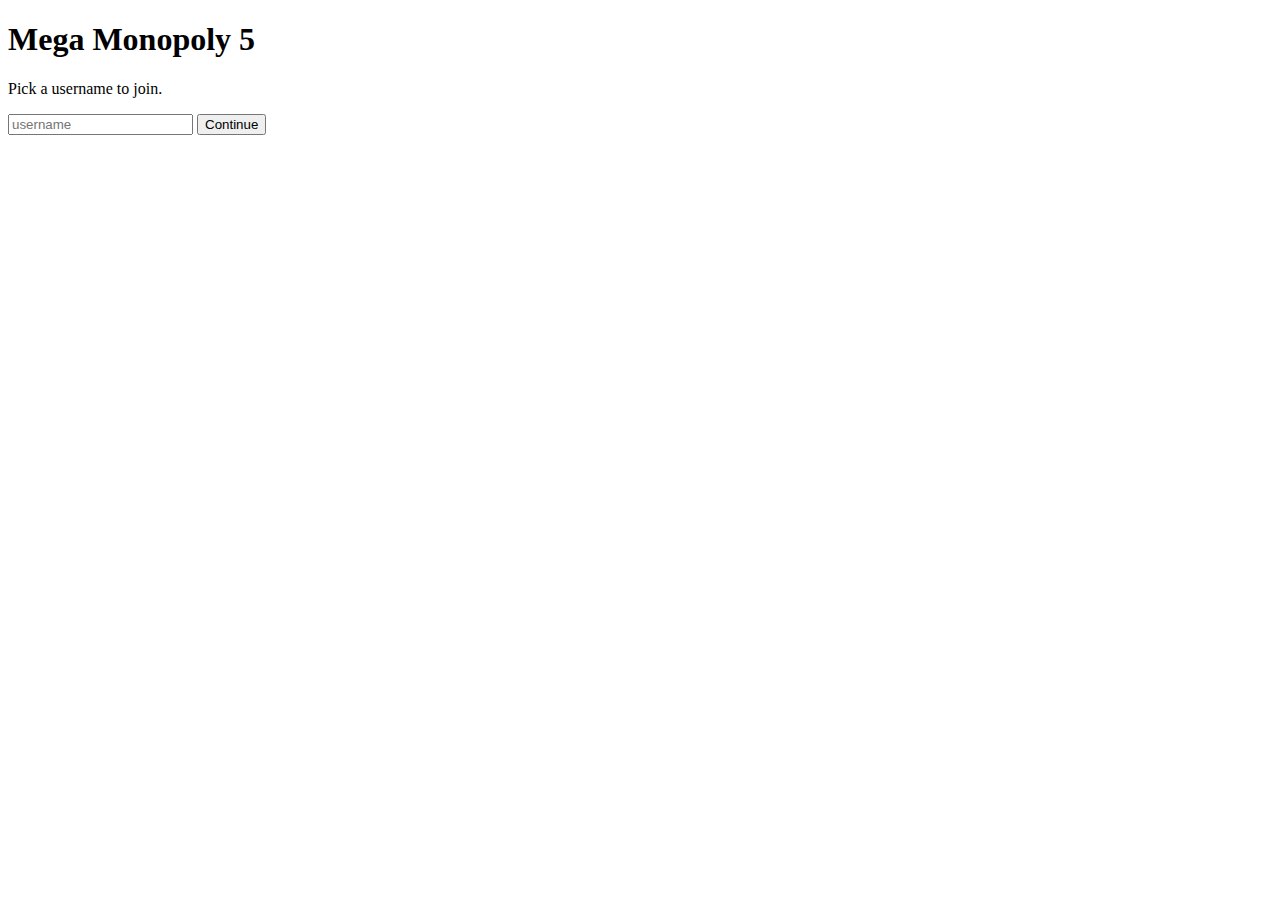
<file: MM5/webapp/index.html>
<!doctype html>
<html>
	<head>
		<meta charset="utf-8"/>
		<meta name="viewport" content="width=device-width, initial-scale=1"/>
		<title>Mega Monopoly 5</title>
		<link rel="icon" href="/images/favicon.ico">
	</head>
	<body>
		<h1>Mega Monopoly 5</h1>
		<p>Pick a username to join.</p>

		<form method="POST" action="/register">
			<input
				name="username"
				placeholder="username"
				autocomplete="nickname"
				required
			/>
			<button>
				Continue
			</button>
		</form>
	</body>
</html>
</file>
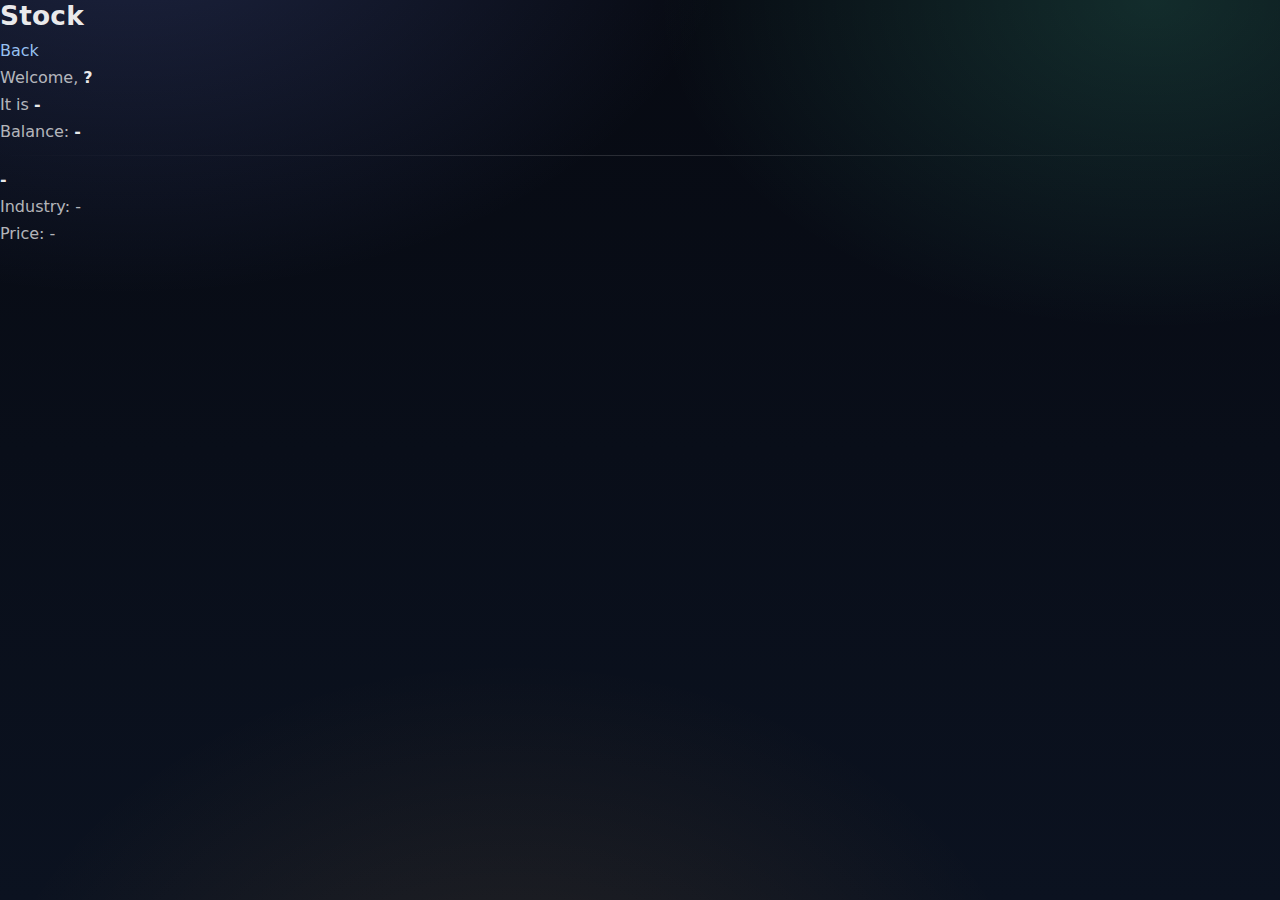
<file: MM5/webapp/stock.html>
<!doctype html>
<html>
  <head>
    <meta charset="utf-8"/>
    <meta name="viewport" content="width=device-width, initial-scale=1"/>
    <title>Mega Monopoly 5 - Stock</title>
    <link rel="icon" href="/images/favicon.ico">
    <link rel="stylesheet" href="styles.css">
  </head>
  <body>
    <h1 id="stockTicker">Stock</h1>
    <p><a href="/" id="backLink">Back</a></p>

    <p>Welcome, <strong id="u">?</strong></p>
    <p>It is <strong id="t">-</strong></p>
    <p>Balance: <strong id="bal">-</strong></p>

    <hr>

    <p><strong id="stockName">-</strong></p>
    <p>Industry: <span id="stockIndustry">-</span></p>
    <p>
      Price: <span id="stockPrice">-</span>
      <span id="stockChange" class=""></span>
    </p>

    <script>
      const params = new URLSearchParams(location.search);
      const username = params.get("username") || "";
      const symbol = params.get("stock") || ""; // dashboard uses ?stock=TICKER

      document.getElementById("u").textContent = username || "?";
      document.getElementById("stockTicker").textContent = symbol || "Stock";

      const back = document.getElementById("backLink");
      back.href = username ? `/dashboard.html?username=${encodeURIComponent(username)}` : "/";

      function fmtMoney(x) {
        if (typeof x !== "number" || !isFinite(x)) return "-";
        return `$${x.toFixed(2)}`;
      }

      function fmtChange(price, prev) {
        if (typeof price !== "number" || typeof prev !== "number" || !isFinite(price) || !isFinite(prev) || prev === 0) {
          return { text: "", cls: "" };
        }
        const pct = ((price - prev) / prev) * 100;
        const up = pct >= 0;
        const arrow = up ? "⌃" : "⌄";
        return { text: ` ${arrow} ${Math.abs(pct).toFixed(1)}%`, cls: up ? "stock-change up" : "stock-change down" };
      }

      async function loadUser() {
        if (!username) return;

        const r = await fetch(`/user?username=${encodeURIComponent(username)}`);
        const j = await r.json();

        if (j.ok) {
          document.getElementById("bal").textContent = j.balance;
          document.getElementById("t").textContent = j.time_string;
        } else {
          document.getElementById("bal").textContent = "unknown";
          document.getElementById("t").textContent = "-";
        }
      }

      async function loadStock() {
        if (!symbol) return;

        const r = await fetch(`/stock?symbol=${encodeURIComponent(symbol)}`);
        const j = await r.json();

        if (!j.ok || !j.stock) return;

        document.getElementById("stockName").textContent = j.stock.name || "-";
        document.getElementById("stockIndustry").textContent = j.stock.industry || "-";
        document.getElementById("stockPrice").textContent = fmtMoney(j.stock.price);

        const ch = fmtChange(j.stock.price, j.stock.prev_price);
        const chEl = document.getElementById("stockChange");
        chEl.textContent = ch.text;
        chEl.className = ch.cls;
      }

      loadUser();
      loadStock();
      setInterval(loadUser, 2000);
      setInterval(loadStock, 2000);
    </script>
  </body>
</html>
</file>
<file: MM5/webapp/styles.css>
/* Mega Monopoly 5 UI
   A clean, modern dark theme with soft cards and readable type.
*/

:root{
  --bg0:#070A12;
  --bg1:#0B1220;
  --card:rgba(255,255,255,0.06);
  --card2:rgba(255,255,255,0.09);
  --border:rgba(255,255,255,0.14);
  --border2:rgba(255,255,255,0.22);
  --text:rgba(255,255,255,0.92);
  --muted:rgba(255,255,255,0.70);
  --muted2:rgba(255,255,255,0.55);
  --shadow:0 10px 30px rgba(0,0,0,0.35);
  --radius:14px;
  --radius-sm:10px;
  --pad:14px;
  --mono:ui-monospace, SFMono-Regular, Menlo, Monaco, Consolas, "Liberation Mono", "Courier New", monospace;
  --sans:ui-sans-serif, system-ui, -apple-system, Segoe UI, Roboto, Helvetica, Arial, "Apple Color Emoji","Segoe UI Emoji";
}

*{ box-sizing:border-box; }
html, body{ height:100%; }
body{
  margin:0;
  font-family:var(--sans);
  color:var(--text);
  background:
    radial-gradient(1100px 700px at 10% -10%, rgba(118, 141, 255, 0.20), transparent 55%),
    radial-gradient(900px 600px at 90% 0%, rgba(90, 255, 201, 0.14), transparent 55%),
    radial-gradient(900px 700px at 40% 120%, rgba(255, 177, 66, 0.11), transparent 60%),
    linear-gradient(180deg, var(--bg0), var(--bg1));
}

.container{
  width:min(980px, calc(100% - 28px));
  margin: 22px auto 40px;
}

h1{
  margin: 0 0 10px;
  font-size: 1.65rem;
  letter-spacing: 0.2px;
}

p{ margin: 8px 0; color: var(--muted); }
strong{ color: var(--text); }
hr{
  border: none;
  height: 1px;
  margin: 14px 0;
  background: linear-gradient(90deg, transparent, var(--border), transparent);
}

a{
  color: rgba(160, 205, 255, 0.95);
  text-decoration: none;
}
a:hover{ text-decoration: underline; }

/* Small top row (Back link, etc.) */
.top-row{
  display:flex;
  align-items:center;
  gap:12px;
  justify-content:space-between;
  margin: 6px 0 12px;
}
.top-row .back-link{
  display:inline-flex;
  align-items:center;
  gap:8px;
  padding: 8px 10px;
  border-radius: 999px;
  background: rgba(255,255,255,0.06);
  border: 1px solid var(--border);
}
.top-row .back-link:hover{
  background: rgba(255,255,255,0.09);
  text-decoration:none;
}

/* Controls */
.btn{
  appearance:none;
  border: 1px solid var(--border);
  background: rgba(255,255,255,0.07);
  color: var(--text);
  border-radius: 12px;
  padding: 10px 12px;
  font-weight: 650;
  letter-spacing: 0.15px;
  cursor:pointer;
  box-shadow: 0 0 0 rgba(0,0,0,0);
  transition: transform 80ms ease, background 120ms ease, border-color 120ms ease;
}
.btn:hover{
  background: rgba(255,255,255,0.10);
  border-color: var(--border2);
}
.btn:active{ transform: translateY(1px); }

.btn.primary{
  border-color: rgba(160,205,255,0.40);
  background: rgba(160,205,255,0.14);
}
.btn.primary:hover{
  background: rgba(160,205,255,0.18);
  border-color: rgba(160,205,255,0.60);
}

input, select{
  background: rgba(0,0,0,0.25);
  color: var(--text);
  border: 1px solid var(--border);
  border-radius: 12px;
  padding: 10px 12px;
  outline: none;
  font-size: 0.98rem;
}
input::placeholder{ color: rgba(255,255,255,0.40); }
input:focus, select:focus{
  border-color: rgba(160,205,255,0.55);
  box-shadow: 0 0 0 3px rgba(160,205,255,0.18);
}

label{
  color: var(--muted);
  font-size: 0.95rem;
}

/* Panel cards */
.panel{
  border: 1px solid var(--border);
  border-radius: var(--radius);
  padding: var(--pad);
  margin-top: 12px;
  background: var(--card);
  box-shadow: var(--shadow);
}

.panel-title{
  font-size: 0.9rem;
  color: var(--muted2);
  margin-bottom: 10px;
  letter-spacing: 0.2px;
}

.clickable{ cursor: pointer; }
.clickable:hover{ border-color: var(--border2); background: rgba(255,255,255,0.075); }

/* Ticker */
.ticker-viewport{
  height: 46px;
  overflow: hidden;
  border-radius: 12px;
  padding: 10px 12px;
  background: rgba(0,0,0,0.28);
  border: 1px solid rgba(255,255,255,0.10);
  display:flex;
  align-items:center;
}
.ticker-inner{
  white-space: nowrap;
  will-change: transform;
  font-size: 0.98rem;
  color: rgba(255,255,255,0.90);
}
.ticker-item{
  display:inline-block;
  padding-right: 30px;
}

/* Quick summary lines */
.summary-grid{
  display:grid;
  gap: 8px;
  margin-top: 10px;
}
.summary-grid p{
  margin: 0;
}
.summary-grid .mono{
  font-family: var(--mono);
  color: var(--text);
}

/* Send panel */
.send-panel{
  margin-top: 12px;
  display:none;
}
.send-panel .row{
  display:flex;
  flex-wrap:wrap;
  gap: 10px;
  align-items:end;
}
.send-panel .row .spacer{
  flex:1;
}
.send-panel .msg{
  margin-top: 10px;
  min-height: 18px;
}

/* Stock market list */
.stock-market{
  display:grid;
  grid-template-columns: repeat(2, minmax(0, 1fr));
  gap: 14px;
  margin-top: 14px;
}
@media (max-width: 760px){
  .stock-market{ grid-template-columns: 1fr; }
}

.industry{
  border: 1px solid var(--border);
  border-radius: var(--radius);
  padding: 12px;
  background: rgba(255,255,255,0.05);
}
.industry-title{
  font-weight: 750;
  margin-bottom: 10px;
  letter-spacing: 0.25px;
  color: rgba(255,255,255,0.88);
}

.stock{
  padding: 10px 10px;
  border-radius: 12px;
  background: transparent;
}
.stock + .stock{
  border-top: 1px solid rgba(255,255,255,0.10);
  margin-top: 10px;
  padding-top: 14px;
  border-radius: 0;
}
.stock:hover{ background: rgba(255,255,255,0.04); }

.stock-row{
  display:flex;
  gap: 10px;
  align-items: baseline;
  font-family: var(--mono);
  font-size: 0.95rem;
}
.stock-change{ min-width: 76px; }
.stock-price{ min-width: 88px; }
.stock-ticker{ font-weight: 800; letter-spacing: 0.5px; }
.stock-name{ margin-top: 6px; color: var(--muted2); }

/* Up/down */
.up{ color: #4BE38A; }
.down{ color: #FF5D6C; }

/* News feed */
.news-card{ }
.news-headline{
  font-size: 1.1rem;
  font-weight: 800;
  margin-bottom: 6px;
  color: rgba(255,255,255,0.92);
}
.news-meta{
  font-size: 0.85rem;
  color: var(--muted2);
  margin-bottom: 10px;
}
.news-body{
  line-height: 1.45;
  color: rgba(255,255,255,0.86);
}

/* Stock page trading */
.trade{
  margin-top: 14px;
}
.trade .row{
  display:flex;
  flex-wrap:wrap;
  gap: 10px;
  align-items:center;
}
.trade .sub{
  margin-top: 10px;
  color: var(--muted);
}
.trade .msg{
  font-weight: 650;
}

/* Chart container (Plotly inherits background poorly, so give it a card) */
.chart-card{
  border-radius: var(--radius);
  border: 1px solid var(--border);
  background: rgba(255,255,255,0.04);
  padding: 10px;
  box-shadow: var(--shadow);
}

/* Index page */
.center-card{
  border: 1px solid var(--border);
  background: var(--card);
  border-radius: var(--radius);
  padding: 18px;
  box-shadow: var(--shadow);
}
.form-row{
  display:flex;
  gap: 10px;
  flex-wrap:wrap;
  margin-top: 10px;
}
</file>
